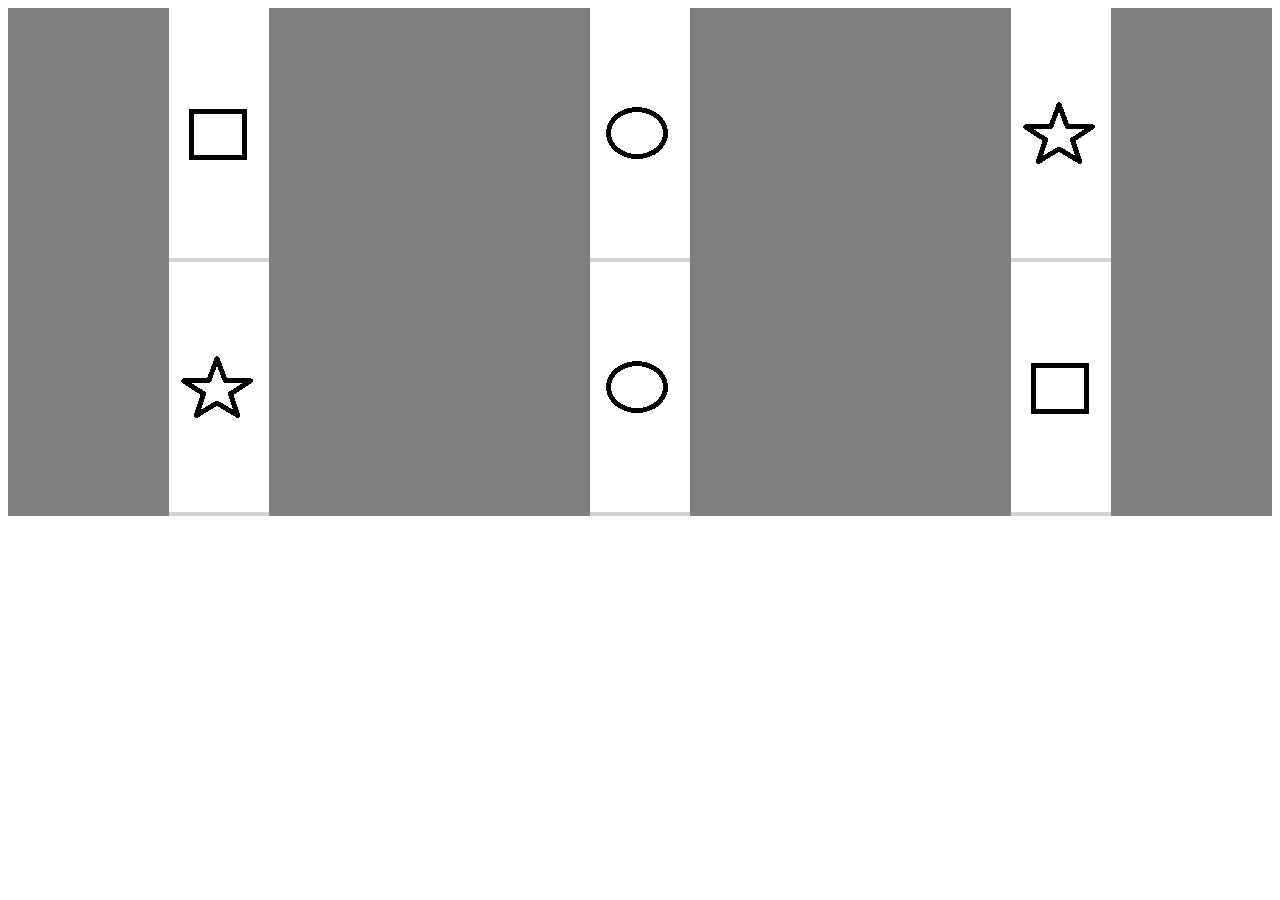
<file: src/index.html>
<!DOCTYPE html>
<html>
    <head>
        <title>New</title>
        <script type="text/javascript" src="JavaScript.js"></script>
        <link rel="stylesheet" href="css.css">
    </head>
    <body>
        <div class="container">
            <div class="container1"><!-- Prima riga -->
                <div class="item" id="11" onclick="Appari()"><!-- Primo numero riga, Secondo numero n immagine -->
                    <img src="quadrato.png" >
                </div>
                <div class="item" id="12">
                    <img src="cerchio.png" >
                </div>
                <div class="item"id="13">
                    <img src="stella.png" >
                </div>
            </div>
            <div class="container1"><!-- Seconda riga -->
                <div class="item" id="21">
                    <img src="stella.png" >
                </div>
                <div class="item" id="22" >
                    <img src="cerchio.png" >
                </div>
                <div class="item" id="23">
                    <img src="quadrato.png" >
                </div>
            </div>
        </div>
    </body>
</html>
</file>
<file: src/css.css>
body, html{
    font-family: Helvetica;
    border: none;
    margin: none;
    padding: none;
}
.container {
    width: 100%;
    height: max-content;
    display: flex;
    flex-direction: column;
    background-color: gray;
}
.container1{
    display: flex;
    flex-direction: row;
    justify-content: space-around;
}
.item{
    background-color: lightgray;
}
img{
    width: 100px;
    height: 250px;
}
</file>
